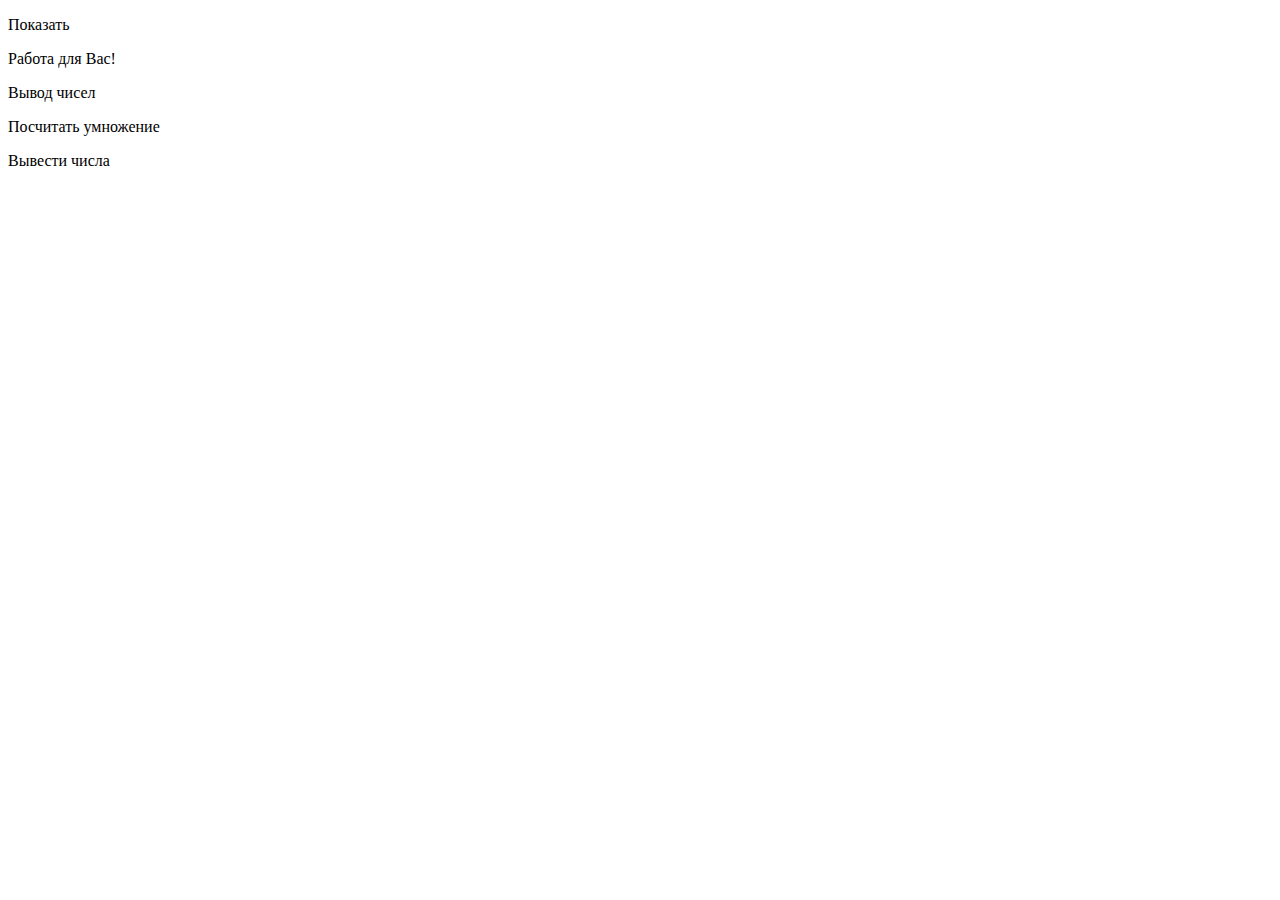
<file: index.html>
<!DOCTYPE html>
<html>
<head>
	<meta charset="utf-8" />
	<title> Скрипты </title>
</head>
<body>

<p onclick = "RuEnWeek()">Показать</p>
<p onclick = "confirr()">Работа для Вас!</p>
<p onclick = "PrintInt()">Вывод чисел</p>
<p onclick = "result()">Посчитать умножение</p>
<p onclick = "write()">Вывести числа</p>



<script src='script.js'> </script>

</html>
</file>
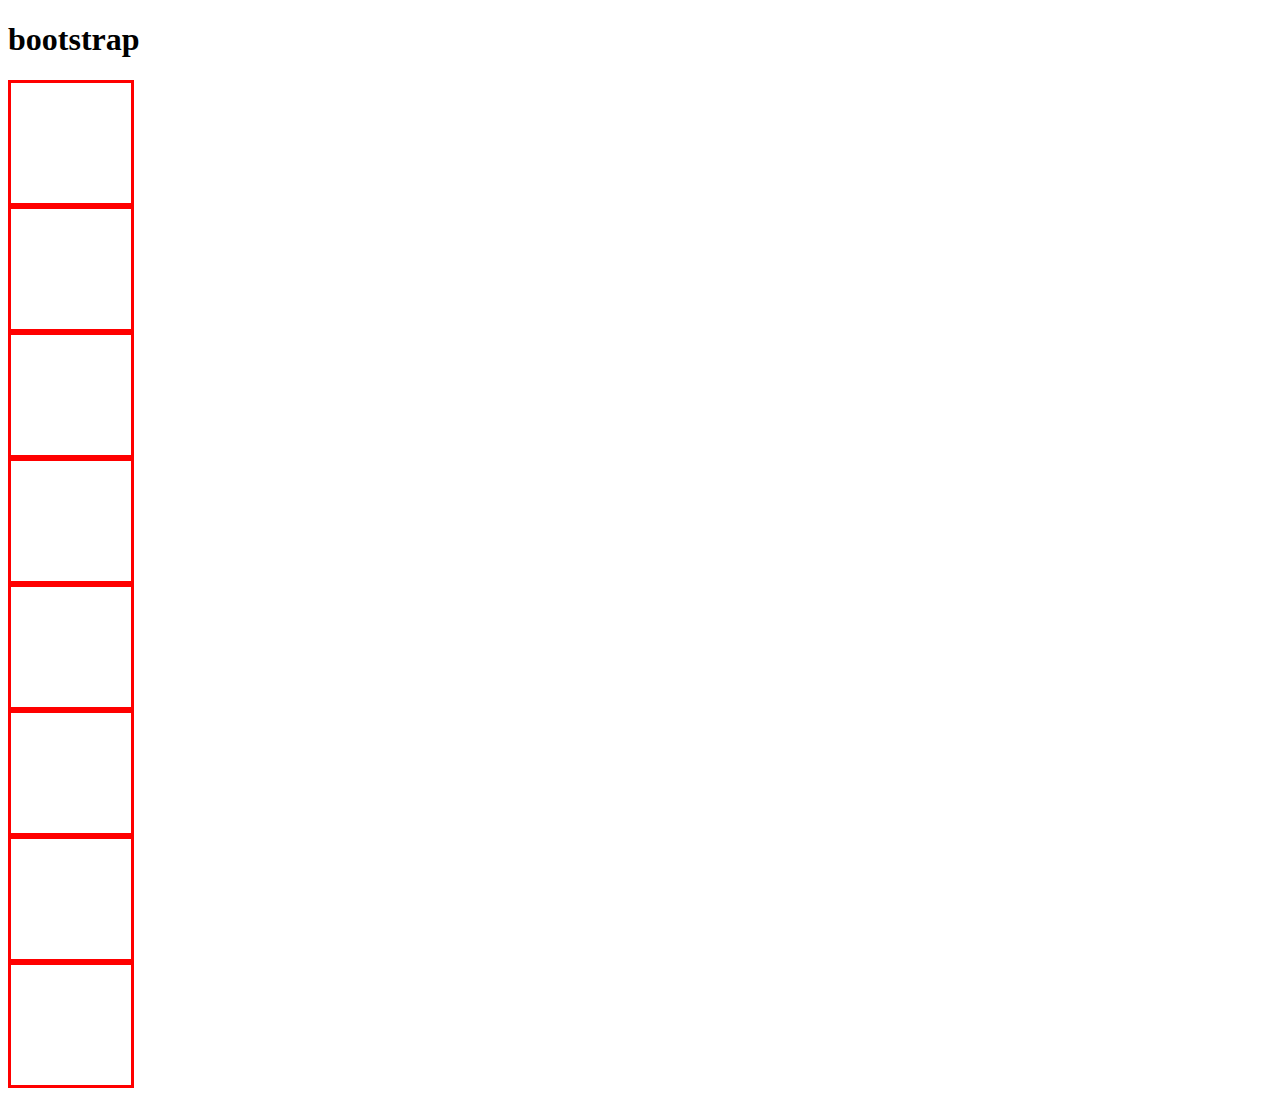
<file: bootstrap/index.html>
<!doctype html>
<html lang="en">
  <head>
    <meta charset="utf-8">
    <meta name="viewport" content="width=device-width, initial-scale=1, shrink-to-fit=no">
    <link rel="stylesheet" href="https://stackpath.bootstrapcdn.com/bootstrap/4.2.1/css/bootstrap.min.css" integrity="sha384-GJzZqFGwb1QTTN6wy59ffF1BuGJpLSa9DkKMp0DgiMDm4iYMj70gZWKYbI706tWS" crossorigin="anonymous">
		<link rel='stylesheet' href='main.css'>
	<title>Bootstrap</title>
  </head>
  <body>
    <header>
		<div class='container'>
			<h1 class='h1'>bootstrap</h1>
			<div class='row d-flex justify-content-between flex-wrap'>
				<div class='sqr col-xl-4 col-lg-3 col-md-6 col-sm-12'></div>
				<div class='sqr col-xl-4 col-lg-3 col-md-6 col-sm-12'></div>
				<div class='sqr col-xl-4 col-lg-3 col-md-6 col-sm-12'></div>
				<div class='sqr col-xl-4 col-lg-3 col-md-6 col-sm-12'></div>
				<div class='sqr col-xl-4 col-lg-3 col-md-6 col-sm-12'></div>
				<div class='sqr col-xl-4 col-lg-3 col-md-6 col-sm-12'></div>
				<div class='sqr col-xl-4 col-lg-3 col-md-6 col-sm-12'></div>
				<div class='sqr col-xl-4 col-lg-3 col-md-6 col-sm-12'></div>
			</div>	
		</div>
	
	</header>

    <script src="https://code.jquery.com/jquery-3.3.1.slim.min.js" integrity="sha384-q8i/X+965DzO0rT7abK41JStQIAqVgRVzpbzo5smXKp4YfRvH+8abtTE1Pi6jizo" crossorigin="anonymous"></script>
    <script src="https://cdnjs.cloudflare.com/ajax/libs/popper.js/1.14.6/umd/popper.min.js" integrity="sha384-wHAiFfRlMFy6i5SRaxvfOCifBUQy1xHdJ/yoi7FRNXMRBu5WHdZYu1hA6ZOblgut" crossorigin="anonymous"></script>
    <script src="https://stackpath.bootstrapcdn.com/bootstrap/4.2.1/js/bootstrap.min.js" integrity="sha384-B0UglyR+jN6CkvvICOB2joaf5I4l3gm9GU6Hc1og6Ls7i6U/mkkaduKaBhlAXv9k" crossorigin="anonymous"></script>
  </body>
</html>
</file>
<file: bootstrap/main.css>
.sqr{
	width:120px;
	height:120px;
	border:solid 3px red;
}
</file>
